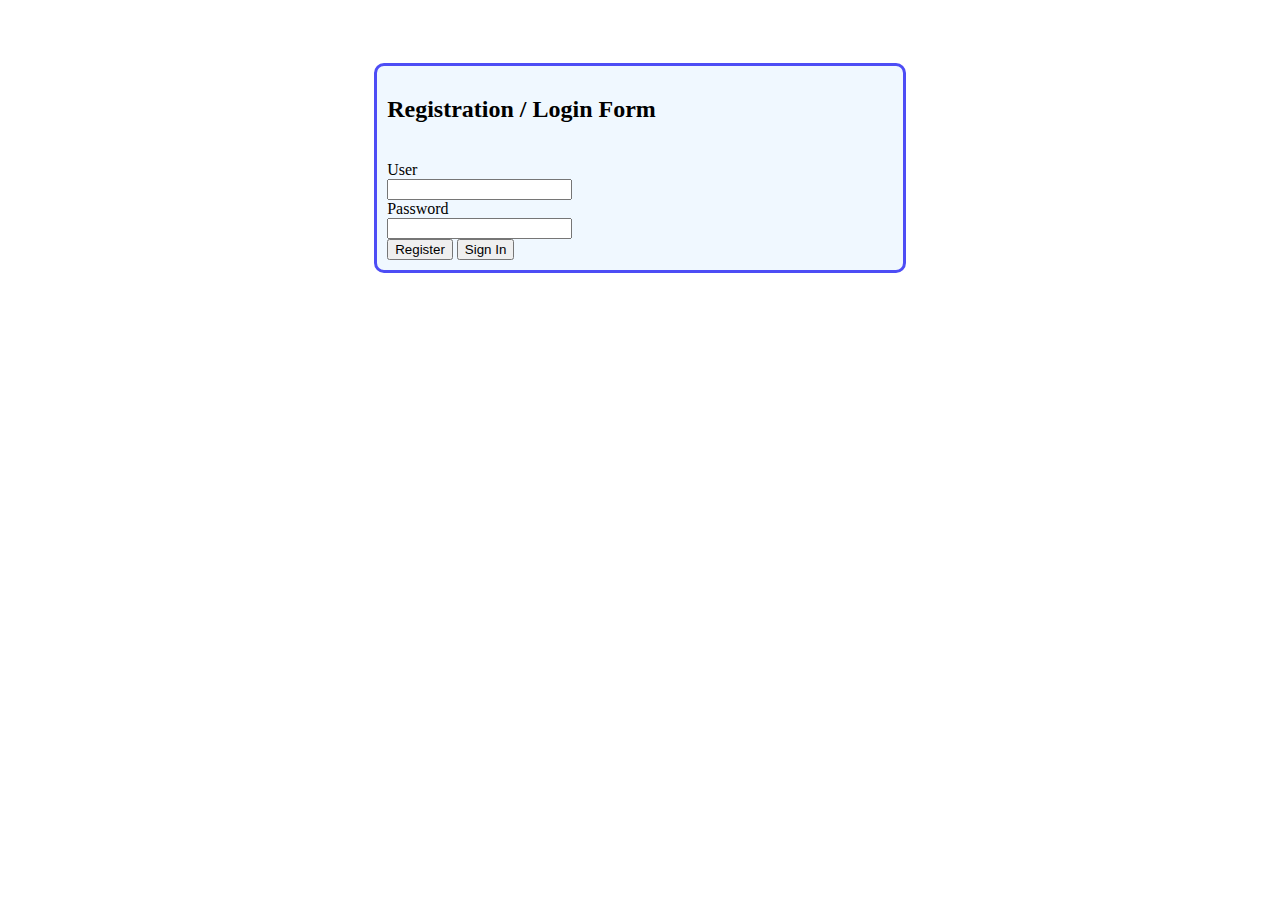
<file: Registration/index.html>
<html>
    <head>
        <!-- bootstrap -->
        <link href="https://cdn.jsdelivr.net/npm/bootstrap@5.3.2/dist/css/bootstrap.min.css" rel="stylesheet" integrity="sha384-T3c6CoIi6uLrA9TneNEoa7RxnatzjcDSCmG1MXxSR1GAsXEV/Dwwykc2MPK8M2HN" crossorigin="anonymous">
        <script src="https://cdn.jsdelivr.net/npm/bootstrap@5.3.2/dist/js/bootstrap.bundle.min.js" integrity="sha384-C6RzsynM9kWDrMNeT87bh95OGNyZPhcTNXj1NW7RuBCsyN/o0jlpcV8Qyq46cDfL" crossorigin="anonymous"></script>

        <!-- External-->
        <link rel="stylesheet" href="./style.css">
        <script src="./script.js"></script>
    </head>
    <body>
   
<div class="form">
    <h2>Registration / Login Form</h2><br>
    <div class="row mb-3">
      <label for="inputEmail3"  class="col-sm-2 col-form-label">User</label>
      <div class="col-sm-10">
        <input type="email" class="form-control" id="inputEmail3">
      </div>
      <!-- <div class="is-invalid"></div> -->
    </div>
    <div class="row mb-3">
      <label for="inputPassword3" class="col-sm-2 col-form-label">Password</label>
      <div class="col-sm-10">
        <input type="password" class="form-control" id="inputPassword3">
      </div>
    </div>

    <button type="submit" onclick="validation()" class="btn btn-primary">Register</button>
    <button type="submit" onclick="validationSign()" class="btn btn-primary">Sign In</button>
</div>
     
</body>
</html>
</file>
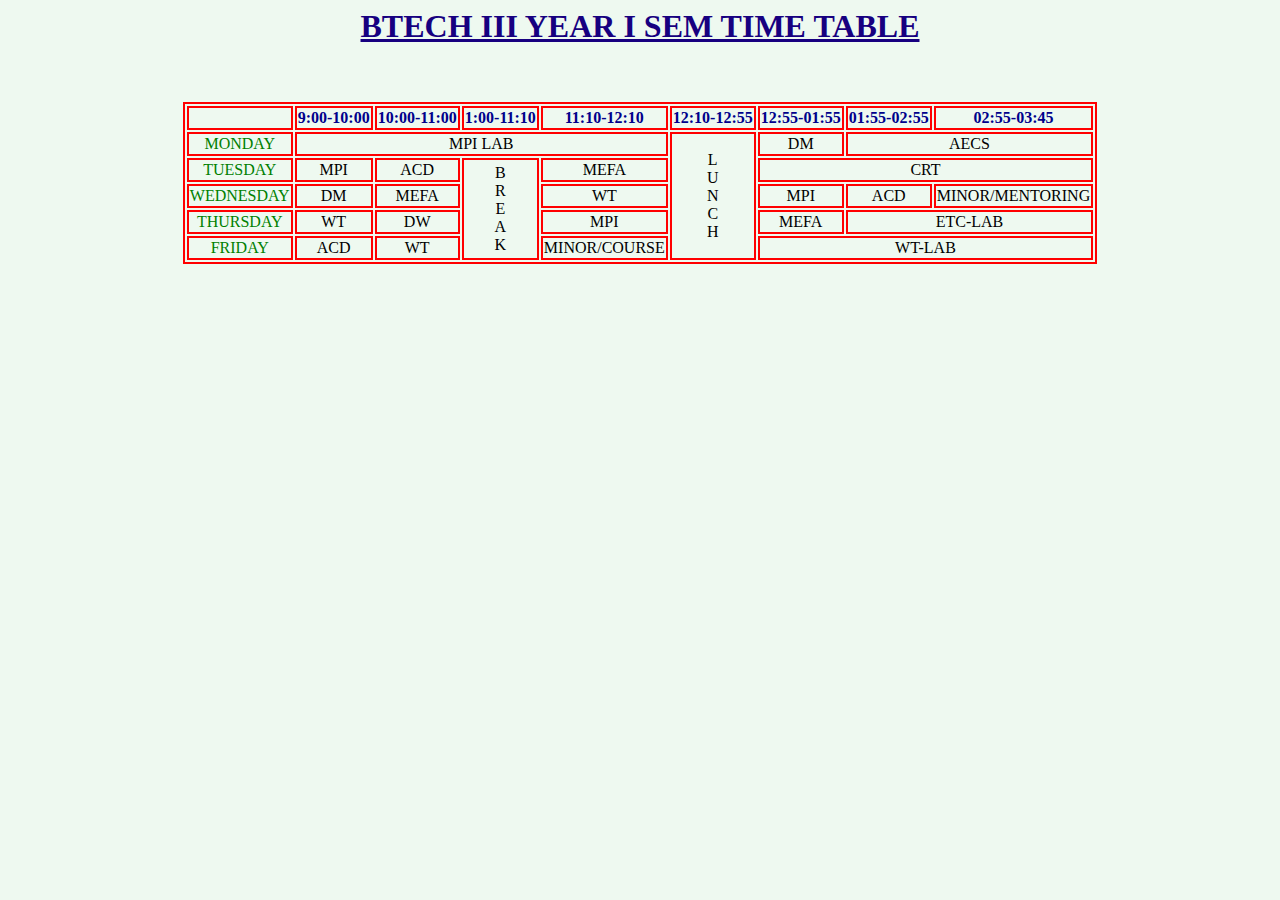
<file: Time-Table/index.html>
<html>
    <head>
        <title> Time Table</title>
        <link rel="stylesheet" href="style.css">
    </head>
    <body  style="background-color: rgb(238, 249, 240);">
        <h1 style="color:rgb(23, 0, 128);"><CENTER><U>BTECH III YEAR I SEM TIME TABLE</U></CENTER></h1>
        <BR><BR>
            <center>
            <TABLE>
                 <TR>
                    <TD>
                        <!-- <TH><FONT COLOR="DARK GREEN">DAYS</FONT></TH>  -->
                     <TH class="time"> 9:00-10:00</TH>
                     <TH class="time"> 10:00-11:00</TH>
                     <TH class="time">1:00-11:10</TH>
                     <TH class="time"> 11:10-12:10</TH>
                     <TH class="time"> 12:10-12:55</TH>
                     <TH class="time">12:55-01:55</TH>
                     <TH class="time"> 01:55-02:55</TH>
                     <TH class="time"> 02:55-03:45</TH>
                       <tr>

                    <TD class="week"> MONDAY</TD>
                    <TD class="lab3" colspan="4"> MPI LAB</TD>
                    <TD class="break" rowspan="5"> L<BR>U<BR>N<BR>C<BR>H<BR></TD>
                    <TD > DM</TD>
                    <TD colspan="2" > AECS</TD>
                    </tr>
                    </TD>
                 </TR>
                 <tr>
                <TD class="week">TUESDAY</TD>
                <TD >MPI</TD>
                <TD >ACD</TD>
                <TD class="break" rowspan="4">B<BR>R<BR>E<BR>A<BR>K<BR></TD>
                <TD >MEFA</TD>
                <TD colspan="3">CRT</TD>
                </tr>
                </TD>
             </TR>
<TR>
    <TD class="week">WEDNESDAY</TD>
    <TD >DM</TD>
    <TD >MEFA</TD>
    <TD >WT</TD>
    <TD >MPI</TD>
    <TD >ACD</TD>
    <TD >MINOR/MENTORING</TD>
</TR>
<TR>
    <TD class="week"> THURSDAY</TD>
    <TD >WT</TD>
    <TD >DW</TD>
    <TD >MPI</TD>
    <TD >MEFA</TD>
    <TD class="lab2" colspan="2">ETC-LAB</TD>
</TR>
<TR>
    <TD class="week">FRIDAY</TD>
    <TD >ACD</TD>
    <TD>WT</TD>
    <TD >MINOR/COURSE</TD>
    <TD class="lab3" colspan="3">WT-LAB</TD>
</TR>
            </TABLE></center>
    </body>
</html>
</file>
<file: Registration/style.css>
.form{
  display: block;
  margin:5% auto;
  width: 40%;
  border: 3px solid rgb(77, 77, 245);
  border-radius : 10px;
  padding: 10px;
  background-color: aliceblue;
}
</file>
<file: Time-Table/style.css>
table, th, td{
    border: 2px solid red;
    border-spacing: 2px;
    text-align: center;
}

.time{
    color : darkblue;
}
.week{
    color : green;
}

.lab3{
    row-gap: 3;
}
</file>
